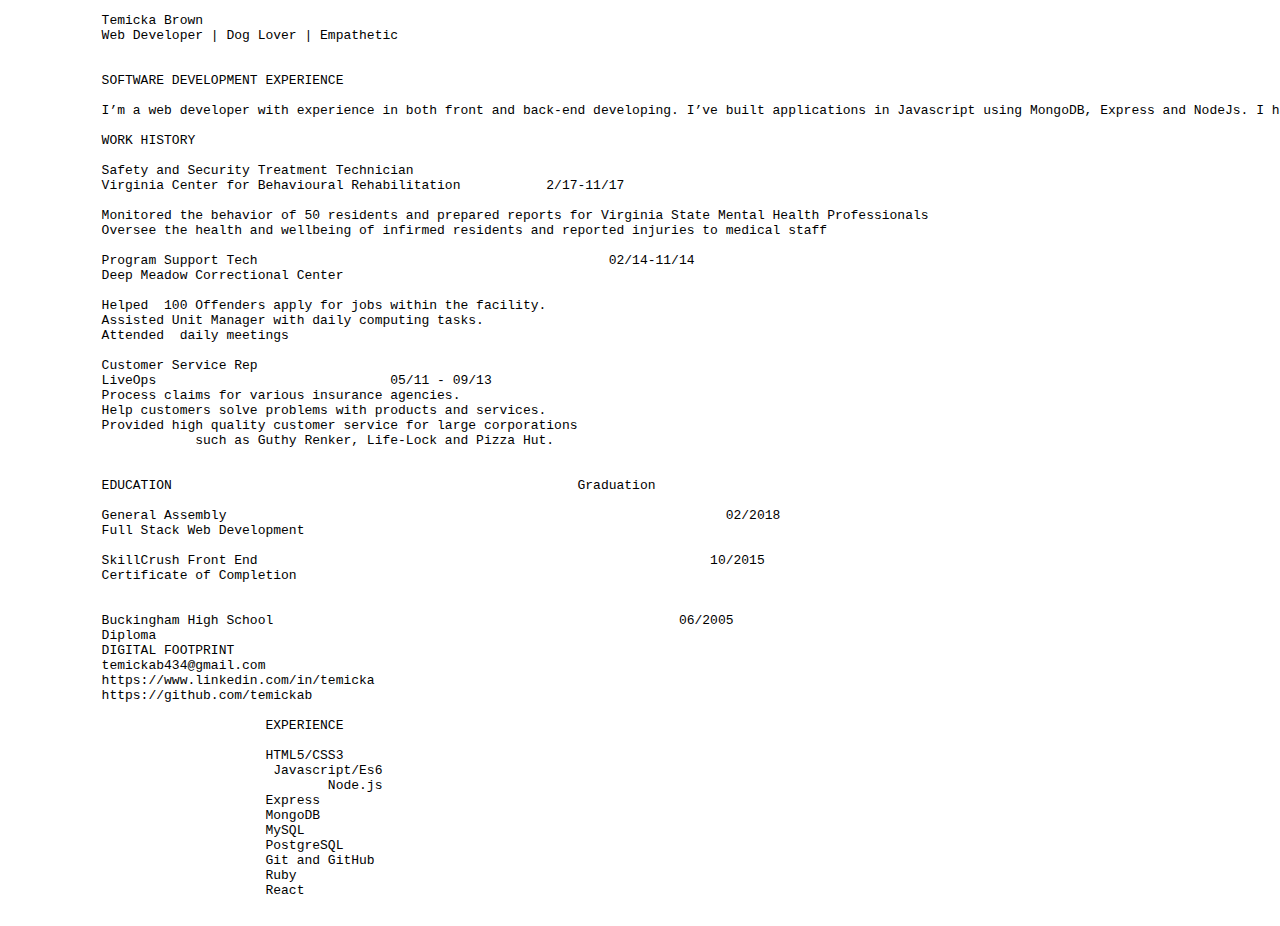
<file: img/TemickaBrownResume2018.html>
<!DOCTYPE html>
<html lang="en">
<head>
    <meta charset="UTF-8">
    <meta name="viewport" content="width=device-width, initial-scale=1.0">
    <meta http-equiv="X-UA-Compatible" content="ie=edge">
    <title>Document</title>
</head>
<body>
    <pre>
            Temicka Brown
            Web Developer | Dog Lover | Empathetic
            
            
            SOFTWARE DEVELOPMENT EXPERIENCE
            
            I’m a web developer with experience in both front and back-end developing. I’ve built applications in Javascript using MongoDB, Express and NodeJs. I have more than three years experience with Git and Github.
                        
            WORK HISTORY
            
            Safety and Security Treatment Technician
            Virginia Center for Behavioural Rehabilitation           2/17-11/17
                                                                        
            Monitored the behavior of 50 residents and prepared reports for Virginia State Mental Health Professionals
            Oversee the health and wellbeing of infirmed residents and reported injuries to medical staff
            
            Program Support Tech                                             02/14-11/14
            Deep Meadow Correctional Center
            
            Helped  100 Offenders apply for jobs within the facility.
            Assisted Unit Manager with daily computing tasks.
            Attended  daily meetings 
            
            Customer Service Rep 
            LiveOps                              05/11 - 09/13
            Process claims for various insurance agencies.
            Help customers solve problems with products and services.
            Provided high quality customer service for large corporations 
                        such as Guthy Renker, Life-Lock and Pizza Hut.
            
            
            EDUCATION                                                    Graduation
            
            General Assembly                                                                02/2018
            Full Stack Web Development                                                                                             
            
            SkillCrush Front End                                                          10/2015   
            Certificate of Completion                                                                                                
            
            
            Buckingham High School                                                    06/2005
            Diploma
            DIGITAL FOOTPRINT
            temickab434@gmail.com
            https://www.linkedin.com/in/temicka
            https://github.com/temickab
            
                                 EXPERIENCE
            
                                 HTML5/CSS3
                                  Javascript/Es6
                                         Node.js
                                 Express
                                 MongoDB
                                 MySQL
                                 PostgreSQL
                                 Git and GitHub
                                 Ruby
                                 React
    </pre>
    
</body>
</html>
</file>
